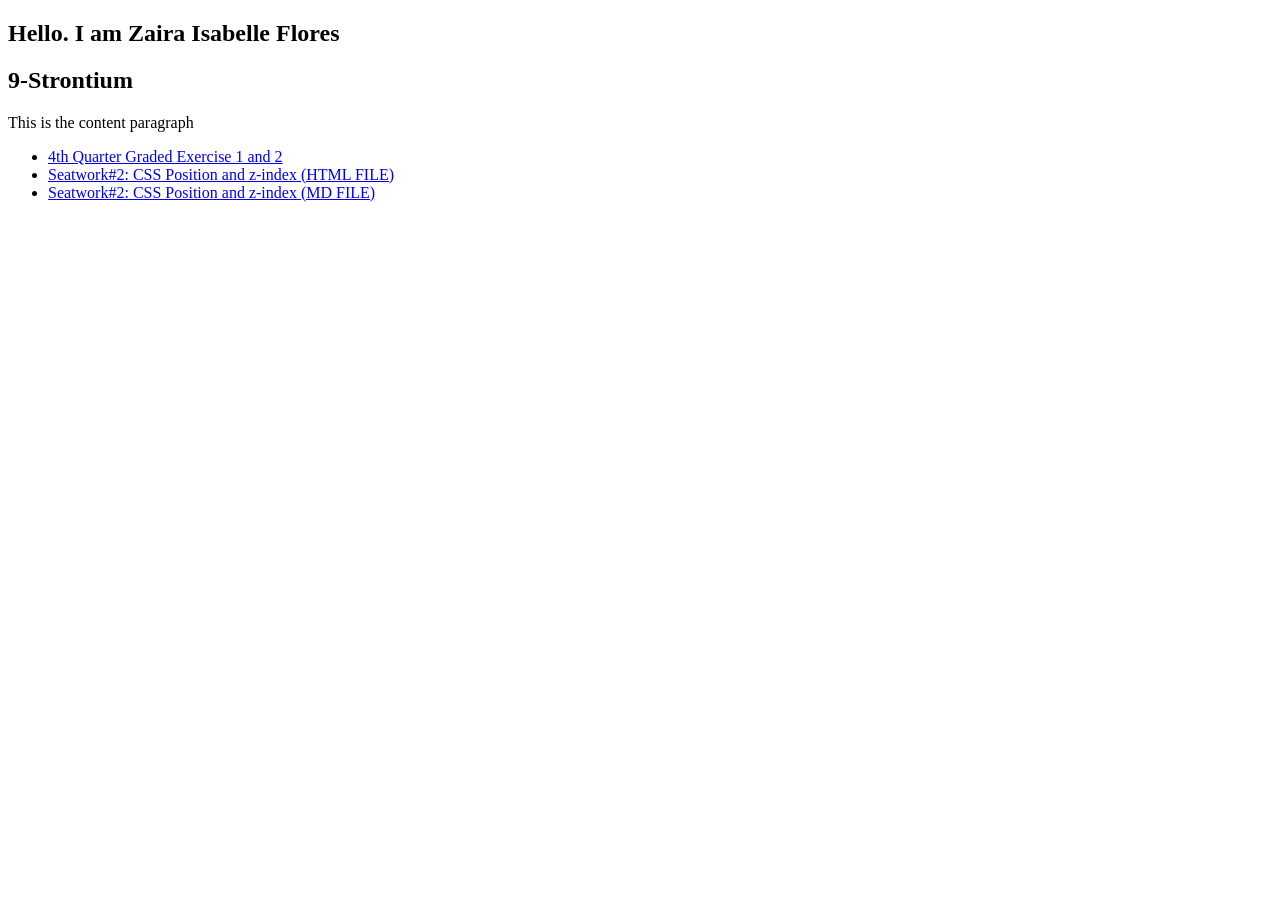
<file: index.html>
<!DOCTYPE html>
<html>
<head>
  <title>Flores, Zaira Isabelle Portfolio</title>
</head>
<body>
  <section class="w3-container">
   <h1>Hello. I am Zaira Isabelle Flores</h1>
   <h2>9-Strontium</h2>
   <p> This is the content paragraph </p>
   <nav>
    <ul>
      <li><a href="./public/q41gStrontiumFLORES.html"> 4th Quarter Graded Exercise 1 and 2 </a> </li>
      <li><a href="/public/9SrFloresSeatwork2.html"> Seatwork#2: CSS Position and z-index (HTML FILE)</a></li>
      <li><a href="/public/9SrFloresSeatwork2.md"> Seatwork#2: CSS Position and z-index (MD FILE)</a></li>
    </ul>
   </nav>
  </section>
  <script>
  
  </script>
</body>
</html>
</file>
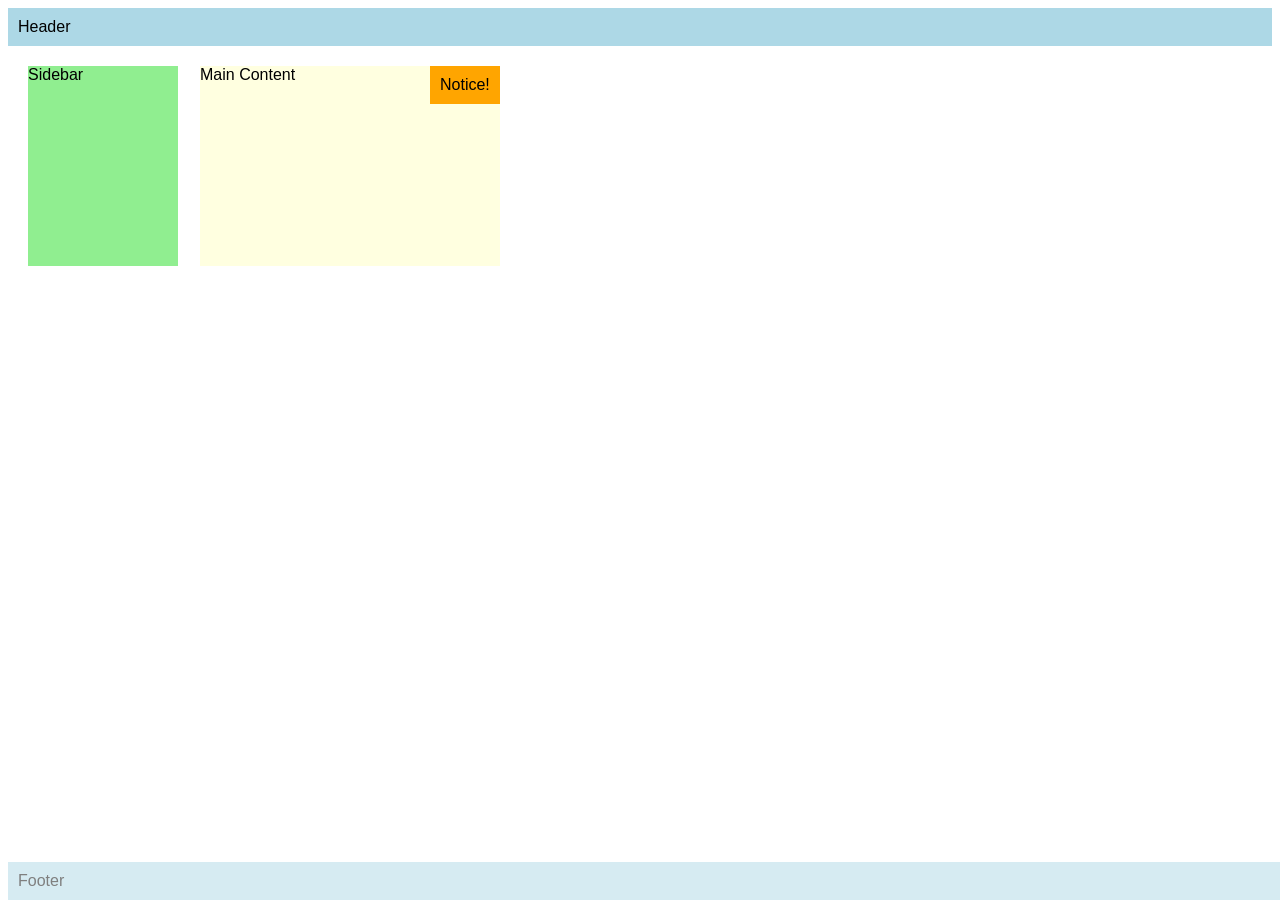
<file: public/9SrFloresSeatwork2.html>
<!DOCTYPE html>
<html>
<head>
  <meta name="author" content="<Zaira Isabelle Flores>" />
  <meta name="revised" content="<March 31, 2026>" />
  <style>
    body { font-family: Arial, sans-serif; }
    .header, .footer {
      background: lightblue;
      padding: 10px;
    }
    .footer {
       opacity: 0.5;
       position: fixed; bottom: 0; width: 100%;
    }
    .sidebar {
      background: lightgreen;
      width: 150px;
      height: 200px;
      position: relative; top: 20px; left: 20px;

    }
    .content {
      background: lightyellow;
      width: 300px;
      height: 200px;
      position: fixed; top: 66px; left: 200px;
      z-index: 1;
    
    }
    .notice {
    position: absolute; top: 66px; left: 430px;
    background: orange;
    padding: 10px;
    z-index: 2;

    }
  </style>
</head>
<body>
  <div class="header">Header</div>
  <div class="sidebar">Sidebar</div>
  <div class="content">Main Content</div>
  <div class="footer">Footer</div>
  <div class="notice">Notice!</div>
</body>
</html>
</file>
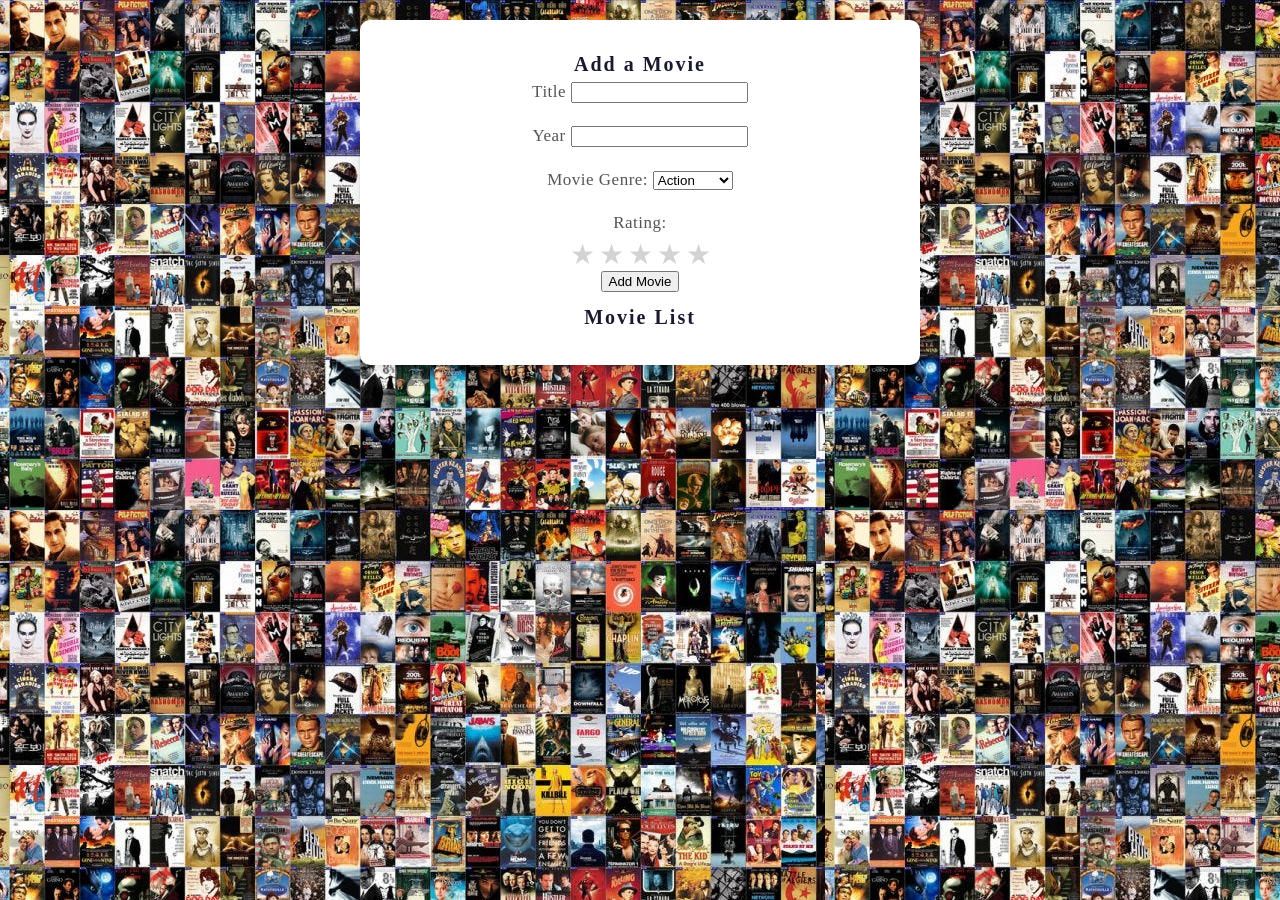
<file: public/q41gStrontiumFLORES.html>
<!DOCTYPE html>
<html>
  <head> 
    <title>Movie Rating</title>
    <link rel="stylesheet" href="q41gStrontiumFLORES.css" />
  </head>
  <body>
    <div class="container">
      <h1 class="title">Add a Movie</h1>
        <label>Title <input type="text" id="movieTitle"></label><br>
        <label>Year <input type="number" id="movieYear"></label><br>
        <label>Movie Genre: 
          <select name="movieGenre" id="movieGenre">
            <option value="Action">Action</option>
            <option value="Horror">Horror</option>
            <option value="Comedy">Comedy</option>
            <option value="Fantasy">Fantasy</option>
            <option value="Drama">Drama</option>
            <option value="Romance">Romance</option>
            <option value="SciFi">Sci-Fi</option>
            <option value="Thriller">Thriller</option>
          </select>
        </label><br>

        <label>Rating:</label>
        <div class="stars" id="ratingStars">
          <span class="star" data-value="1">★</span>
          <span class="star" data-value="2">★</span>
          <span class="star" data-value="3">★</span>
          <span class="star" data-value="4">★</span>
          <span class="star" data-value="5">★</span>
        </div>
        

        <button onclick="addMovie()">Add Movie</button>

      <h1>Movie List</h1>
      <ul id="movieList"></ul>
    </div>
    <script>

      let selectedRating = 0;
      let movieList = JSON.parse(localStorage.getItem("movies")) || [];
      displayMovies(movieList);
      //Displays the existing inputted movies

      function addMovie() {
        let title = document.getElementById("movieTitle").value.trim();
        let year = document.getElementById("movieYear").value.trim();
        let genre = document.getElementById("movieGenre").value;
        //Just collects the data

        if(!title || !year || selectedRating ===0) {
          alert("Please fill in all fields.");
          return;
        }
        //Displays the alert for the user to fill out missing parts

        let addedMovie = {
          title: title,
          year: year,
          genre: genre,
          rating: selectedRating
        }
        //movi object

        selectedRating = 0;
        updateStars();
        document.getElementById("movieTitle").value= "";
        document.getElementById("movieYear").value= "";
        //To reset the whole form after submitting a movie input

        movieList = JSON.parse(localStorage.getItem("movies")) || [];
        movieList.push(addedMovie);
        localStorage.setItem("movies", JSON.stringify(movieList));
        displayMovies(movieList);
      }

      function displayMovies(list) {
        let output = "";
        for (let i = 0; i < list.length; i++) {
          output += `<li>
               ${list[i].title}
               (${list[i].year}) 
               - ${list[i].genre}, 
               <span>Rating:</span> ${"★".repeat(Math.round(Number(list[i].rating)))}</li>
               
               <button onclick="deleteMovie(${i})">Delete</button></li>`; //Just displays the delete button after a movie input
        }
        document.getElementById("movieList").innerHTML = output;
      }

      function deleteMovie(index) {
        let confirmed = confirm("Are you sure you want to delete?");
        if (confirmed) {
          movieList.splice(index, 1);
          localStorage.setItem("movies", JSON.stringify(movieList));
          displayMovies(movieList);
        }
      }

      document.querySelectorAll(".star").forEach(star => {
        star.addEventListener("click", function() {
          selectedRating = this.getAttribute("data-value");
          updateStars(selectedRating);
        });
      });
      //Updates the rating

      function updateStars(rating) {
        document.querySelectorAll(".star").forEach(star => {
          star.classList.remove("selected");
          if (star.getAttribute("data-value") <= rating) {
            star.classList.add("selected");
          }
        });
      }
      //Highlights the stars up to the selected rating value and ignores the rest

    </script>
  </body>
</html>
</file>
<file: public/q41gStrontiumFLORES.css>
body::before {
    filter: brightness(0) blur(8px);
}
body {
    font-family: Georgia, serif;
    background-image: url('2d20f1d2-b8ff-4279-8d10-bd85e2c99410_825x510.jpg');
    margin: 0;
    padding: 20px;
}
h1 {
    text-align: center;
    font-size: 20px;
    letter-spacing: 2px;
    color: #1a1a2e;
    margin-bottom: 6px;
    }

.container {
    text-align: center;
    max-width: 500px;
    margin: auto;
    background: #fff;
    padding: 20px 30px;
    border-radius: 10px;
    box-shadow: 0 4px 10px rgba(0,0,0,0.1);
}

label {
    display: block;
    font-size: 17px;
    color: #555;
    margin-bottom: 5px;
    letter-spacing: 0.5px;
    }

.star {
    font-size: 28px;
    color: lightgray;
    cursor: pointer;
    transition: color 0.2s;
}

.star:hover,
.star.selected {
    color: gold;
}

.rating-display {
    color: gold;
    font-size: 20px;
    margin-left: 5px;
}
</file>
